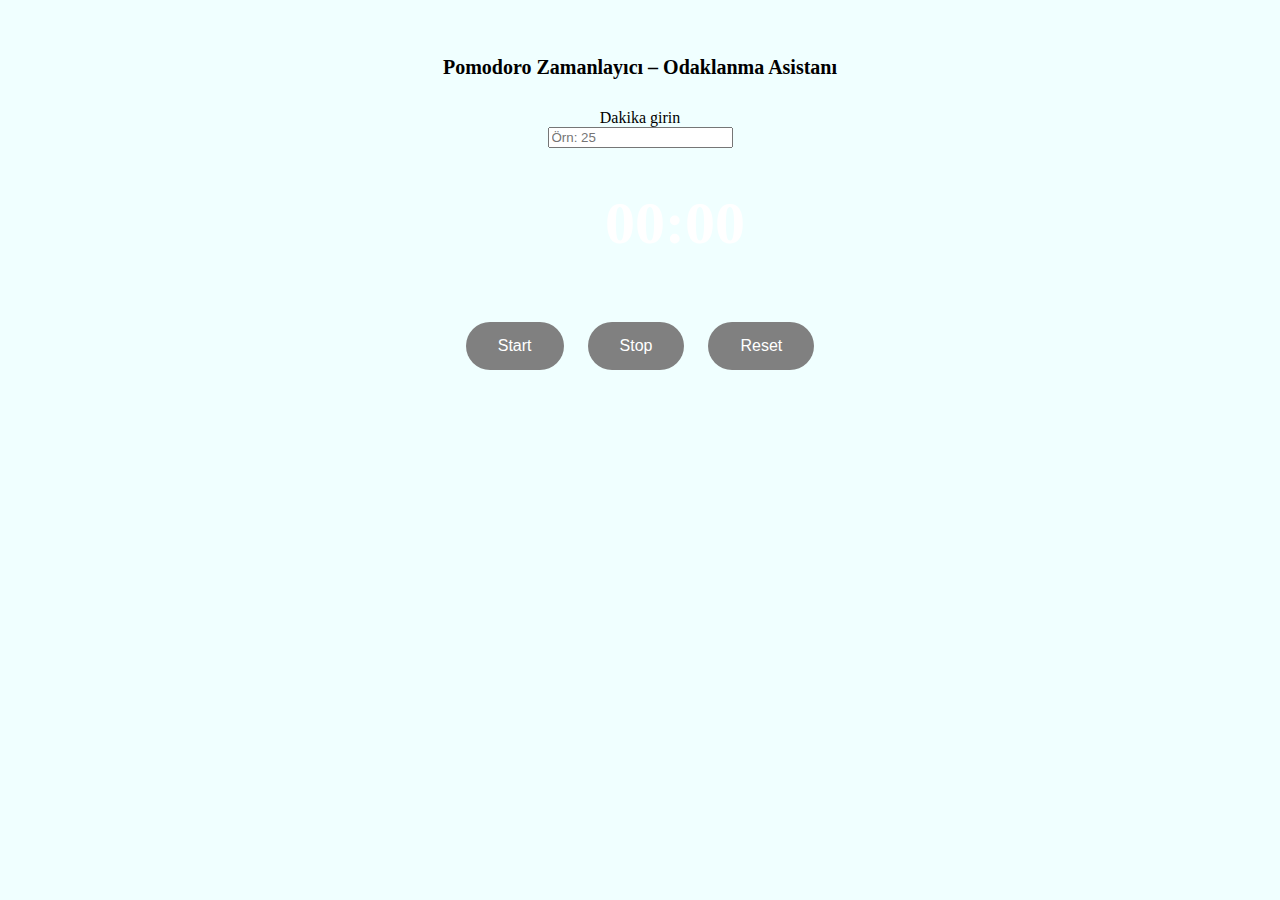
<file: index.html>
<html lang="tr">
  <head>
    <link href="./pomodoro.css" rel="stylesheet" />
    <meta charset="utf-8" />
    <title>Pomodoro Zamanlayıcı</title>
    <meta name="viewport" content="width=device-width, initial-scale=1.0">
     </head>
     <body>
             <header>Pomodoro Zamanlayıcı – Odaklanma Asistanı</header>
             <label for="minutes" class="my-label">Dakika girin</label>
<input type="number" id="minutes" placeholder="Örn: 25">
<h1>00:00</h1>
<div class="buttons">
  <button id="start">Start</button>
  <button id="stop">Stop</button>
  <button id="reset">Reset</button>
</div>
<script src="./pomodoro.js"></script>
     </body>
</file>
<file: pomodoro.css>
CSS ile süre yazısını büyüt, renk geçişi veya titreşim animasyonu ekle.

Mobilde butonların alta dizildiği responsive tasarım oluştur.

h1:hover{
    transition: all 0.5s ease;
}
.buttons{
  display: flex;
    padding: 10px 20px;
    font-size: 40px;
    margin: 10px;
    cursor: pointer;
    border-radius: 50px;
    gap: 20px;
  text-align: center;
  justify-content: center
}
button{
    background-color: gray;
    border: none;
    color: white;
    padding: 15px 32px;
    text-align: center;
    text-decoration: none;
    display: inline-block;
    font-size: 16px;
    margin: 4px 2px;
    cursor: pointer;
    border-radius: 50px;
    transition: background-color 0.3s ease;
}
button:hover{
    background-color: #e59f9f;
}
@keyframes pulse {
  0%   { transform: scale(1) translateX(0); color: red; }
  50%  { transform: scale(1.1) translateX(0); color: orange; }
  100% { transform: scale(1) translateX(0); color: red; }
}
h1{
      font-size: 60px;
    color:white;
    animation: pulse 10s infinite;
  margin-left: 70px;
}
@media (max-width: 468px) {
  .buttons {
    flex-direction: column;
    align-items: center;  
  }
  .buttons button {
    width: 80%; 
  }
}
header{
  color: black;
  font-weight: bold;
margin-bottom: 30px;
font-size: 20px;
}
body {
  display: flex;
  flex-direction: column;
  justify-content: center; 
  align-items: center;     
  min-height: 50vh;      
  margin: 0;   
  background-color: azure;           
}
</file>
